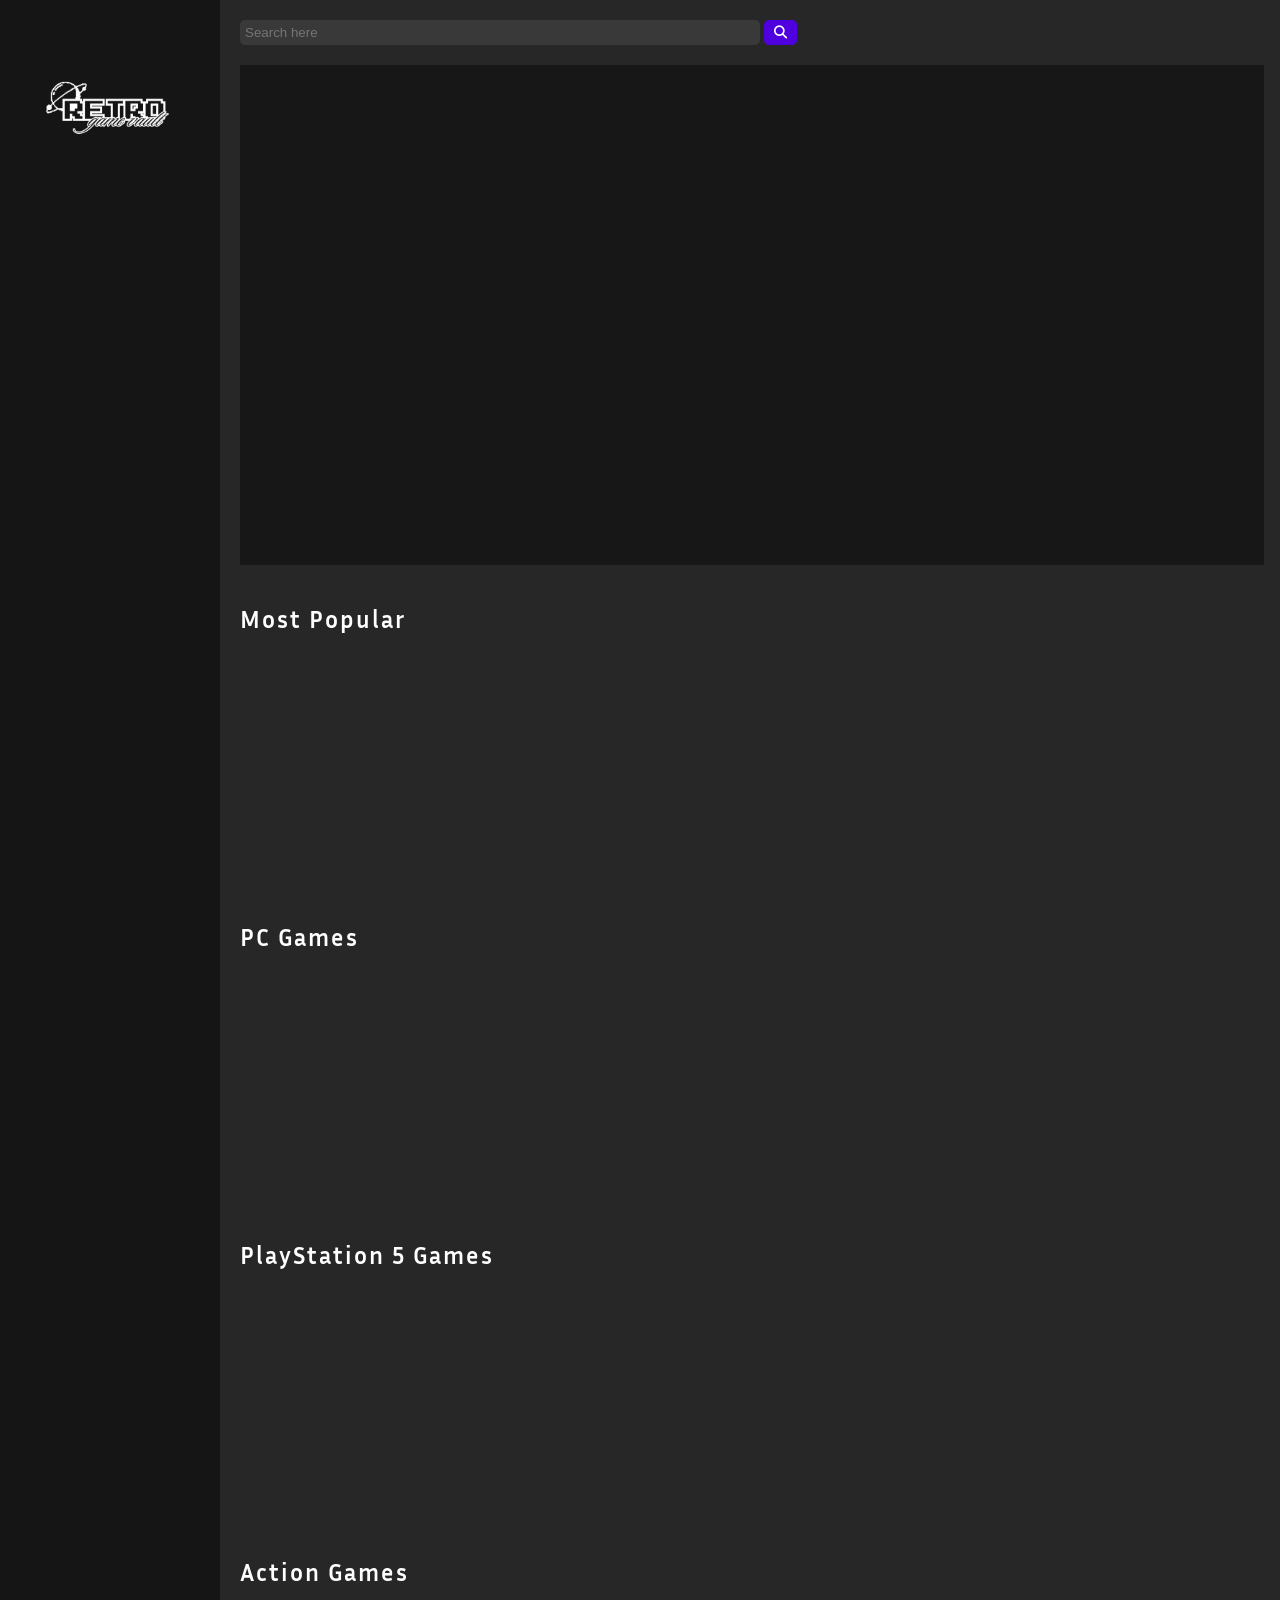
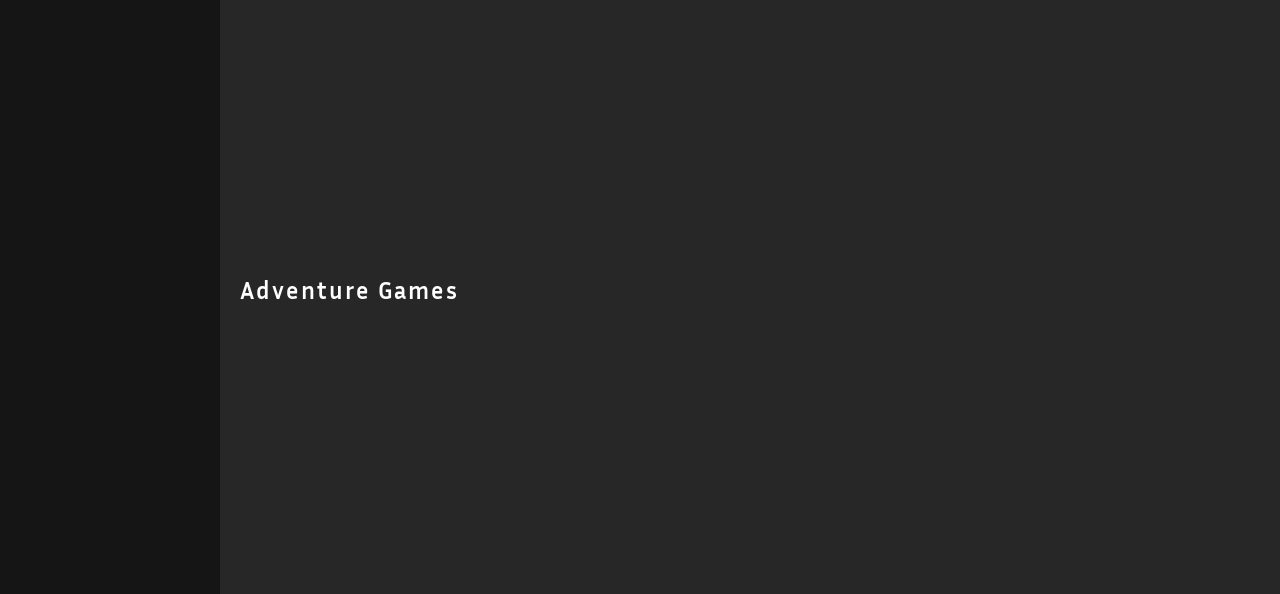
<file: index.html>
<!DOCTYPE html>
<html lang="en">
<head>
    <meta charset="UTF-8">
    <meta name="viewport" content="width=device-width, initial-scale=1.0">
    <title>Document</title>
    <link rel="stylesheet" href="style.css">
     <link rel="stylesheet" href="https://cdnjs.cloudflare.com/ajax/libs/font-awesome/6.5.0/css/all.min.css">
</head>
<body>
    <nav>
        <img src="images/kk/Retro-removebg-preview.png" width="100%">
    </nav>
    <main>
        <div id='searcher'>
            <input id="search-input" type="text" placeholder="Search here">
            <button id="search-button" ><i class="fa fa-search"></i> </button>
            <div id="search-suggestion"></div>
        </div>
        <div class="carousel">

        
    <div class="carousel-kid">
        <p class="carouselRating"></p>
        <p class="carouselName"></p>
        <!-- <p class="carouselDesc" style="display: inline-block;background-color: blue;">jbjs</p> -->
        <!-- <p class="carouselDesc" style="display: inline-block;background-color: blue;">jbjs</p> -->

    </div>
    <div class="carousel-kid">
        <p class="carouselRating"></p>
        <p class="carouselName"></p>
    </div>
    <div class="carousel-kid">
        <p class="carouselRating"></p>
        <p class="carouselName"></p>
    </div>

    <div class="carousel-kid">
        <p class="carouselRating"></p>
        <p class="carouselName"></p>
    </div>
    <div class="carousel-kid">
        <p class="carouselRating"></p>
        <p class="carouselName"></p>
    </div>
    <div class="carousel-kid">
        <p class="carouselRating"></p>
        <p class="carouselName"></p>
    </div>

    </div>

    <section class="card-parent ">
        <h2>Most Popular</h2>
        <div id="most-popular"></div>
    </section>
    <section class="card-parent ">
        <h2>PC Games</h2>
        <div id="pc-games"></div>
    </section>
    <section class="card-parent ">
        <h2>PlayStation 5 Games</h2>
        <div id="ps5-games"></div>
    </section>
    <section class="card-parent ">
        <h2>Action Games</h2>
        <div id="action-games"></div>
    </section>
    <section class="card-parent ">
        <h2>Adventure Games</h2>
        <div id="adventure-games"></div>
    </section>
    </main>
    <script src="script.js"></script>
</body>
</html>
</file>
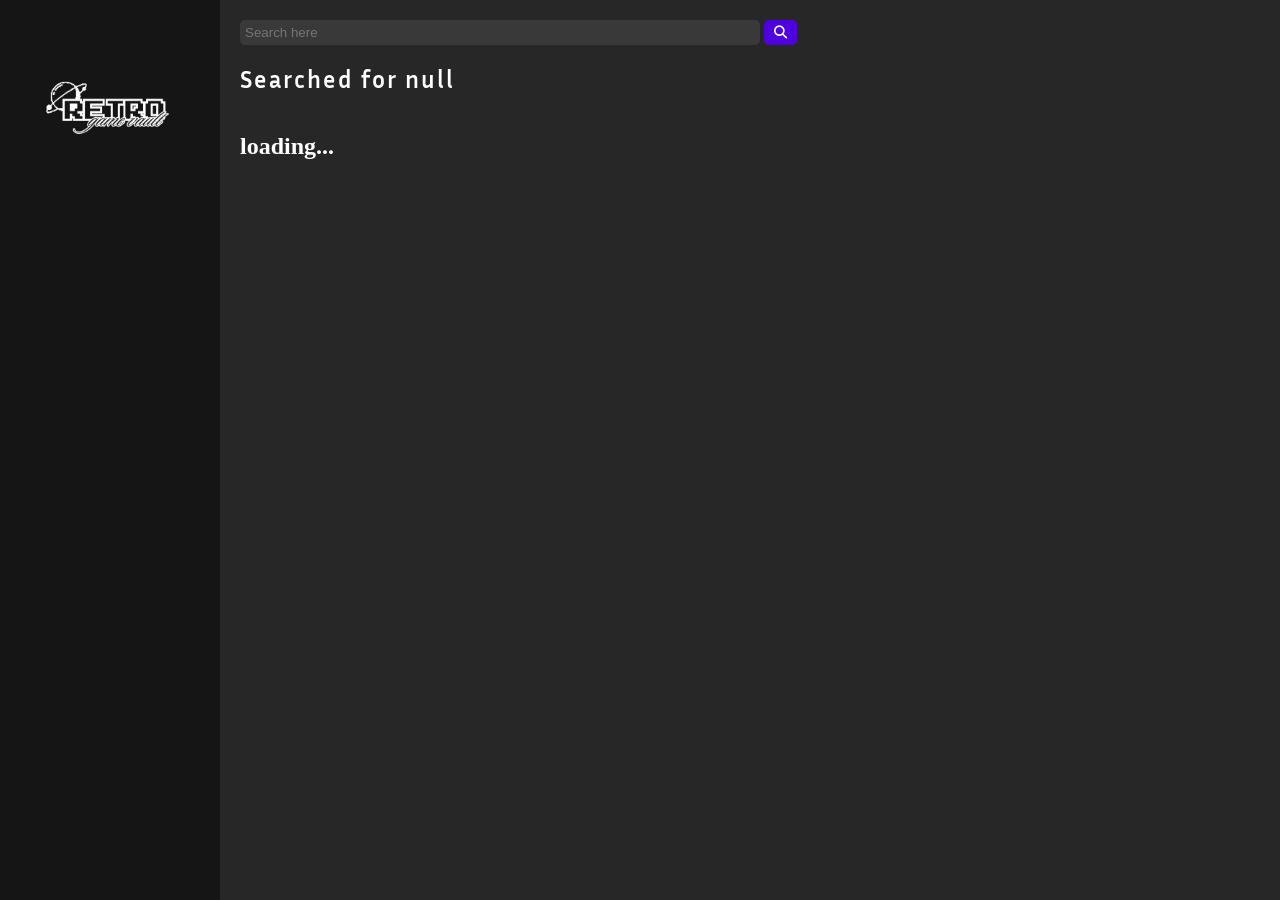
<file: searchOutput.html>
<!DOCTYPE html>
<html lang="en">
<head>
    <meta charset="UTF-8">
    <meta name="viewport" content="width=device-width, initial-scale=1.0">
    <title>Document</title>
    <link rel="stylesheet" href="style.css">
     <link rel="stylesheet" href="https://cdnjs.cloudflare.com/ajax/libs/font-awesome/6.5.0/css/all.min.css">
<style>
    #search-output{
        height: fit-content;
        flex-wrap: wrap;
        overflow-x: auto;
    }
    #search-output>div{
        width: auto;
        height: auto;
    }
</style>
     
</head>
<body>
    <nav>
        <img src="images/kk/Retro-removebg-preview.png" width="100%">
    </nav>
    <main>
        <div id='searcher'>
            <input id="search-input" type="text" placeholder="Search here">
            <button id="search-button" ><i class="fa fa-search"></i> </button>
            <div id="search-suggestion"></div>
        </div>
        <section class="card-parent ">
            <h2 id="search-for"></h2>
            <div id="search-output"><h1 style="color: white;text-align: center;">loading...</h1></div>
        </section>
    </main>
    <script src="script.js"></script>
    <script>
    document.addEventListener("DOMContentLoaded", async () => {

    const SearchFor = document.getElementById('search-for')
    const SearchOutput = document.getElementById('search-output')


    const params = new URLSearchParams(window.location.search)
    const query = params.get("search")


    SearchFor.textContent = `Searched for ${query}`


    let fetched = await fetch(`https://api.rawg.io/api/games?key=713715bfecfd475486ed3f7ef8803ade&search=${query}`)
    let data = await fetched.json()
    SearchOutput.innerHTML = ""

    console.log(data)


    data.results.forEach(game => {
        SearchOutput.innerHTML += `<div><h3>${game.name}</h3><img src=${game.background_image} ></div>`
    })
    const games = data.results



    // console.log(fetched.results)
let all = document.querySelectorAll("#search-output>div")

for (let i = 0; i < games.length; i++) {

    all[i].addEventListener("click", () => {

        const game = games[i]

        
        let pop = document.createElement('div')
        pop.style.position = 'fixed'
        pop.style.top = '50%'
        pop.style.left = '50%'
        pop.style.transform = 'translate(-50%, -50%)'
        pop.style.height = '80%'
        pop.style.width = '80%'
        pop.style.backgroundColor = '#343434'
        pop.style.color = 'white'
        pop.style.padding = '20px'
        pop.style.zIndex = '1000'
        pop.style.overflowY = 'auto'

        let closeBtn = document.createElement('button')
        closeBtn.textContent = 'X'
        closeBtn.style.position = 'absolute'
        closeBtn.style.top = '10px'
        closeBtn.style.right = '10px'

        closeBtn.addEventListener("click", () => pop.remove())

        let title = document.createElement('h1')
        title.textContent = game.name

        let bg = document.createElement('img')
        bg.src = game.background_image
        bg.style.width = '100%'
        bg.style.borderRadius = '10px'

        let rating = document.createElement('p')
        rating.textContent = `⭐ Rating: ${game.rating}`

        let genres = document.createElement('p')
        genres.textContent = "Genres: " + game.genres.map(g => g.name).join(", ")

        let platforms = document.createElement('p')
        platforms.textContent = "Platforms: " + game.platforms.map(p => p.platform.name).join(", ")

        let released = document.createElement('p')
        released.textContent = `Released: ${game.released}`

        
        pop.appendChild(title)
        pop.appendChild(bg)
        pop.appendChild(rating)
        pop.appendChild(genres)
        pop.appendChild(platforms)
        pop.appendChild(released)

        

        closeBtn.addEventListener("click", () => {
            pop.remove()
        })


        pop.appendChild(closeBtn)

        document.body.appendChild(pop)
        
    })
}


})</script>
</body>
</html>
</file>
<file: style.css>
@import url('https://fonts.googleapis.com/css2?family=Inter:wght@100..900&display=swap');
@import url('https://fonts.googleapis.com/css2?family=Inria+Sans:wght@300;400;600;700&display=swap');
@import url('https://fonts.googleapis.com/css2?family=Crimson+Text:wght@400;600;700&display=swap');

body{
    /* font-family: 'Inter', sans-serif; */
    margin: 0;
    display: flex;
    min-height: 100vh;
    width: 100vw;
}
nav{
    background-color: #151515;
    padding: 20px;
    width: 15%;
}
main{
    background-color: #191919ef;
    width: 85%;
    padding: 20px;
    display: flex;
    flex-direction: column;
}
main input:nth-of-type(1){
    background-color: #393939;
    border-radius: 5px;
    padding: 5px;
    width: 50%;
    border: none;
}

main input:nth-of-type(1):focus{
    outline: none;
    border: 1px solid #151515; 
    color: aliceblue;
}
main button:nth-of-type(1){
    background-color: #4E00DF;
    border: none;
    padding: 5px 10px;
    border-radius: 5px ;
    color: #ffffff;
}
.carousel {
    margin: 0 auto;
    padding: 20px 0;
    max-width: 80vw;
    width: 111%;
    overflow-x: hidden;
    display: flex;

}
.carousel-kid {
  position: relative;
  background-size: cover;
  background-repeat: no-repeat;
  min-height: 500px;
  color: white;
}
.carousel-kid::before {
  content: "";
  position: absolute;
  inset: 0;
  background: rgba(0, 0, 0, 0.4);
  z-index: 1;
}
.carousel-kid p {
  position: relative;
  z-index: 2;
}
/* .carousel-kid:nth-child(1) {
background-image: url(images/carousel/god-of-war-video-game-3840x2160-13010.jpg);
background-size: cover;
background-repeat: no-repeat;
} */

/* .carousel-kid:nth-child(2) {
  background: #5d34f2;
}

.carousel-kid:nth-child(3) {
  background: #4300da;
}
.carousel-kid:nth-child(4) {
  background: #3700b8;
}
.carousel-kid:nth-child(5) {
  background: #2a018a;
}
.carousel-kid:nth-child(5) {
  background: #1f0164;
}
.carousel-kid:nth-child(6) {
  background: #130040;
} */
.carousel> * {

    
      flex: 0 0 100%;
    
  }
.carousel-kid {
    will-change: transform;
    animation: scrolling 30s linear infinite;
    /* height: 100%; */
    padding: 15px 15px;
    box-sizing: border-box;
  }
.carouselRating{

  z-index: 20;
  font-family:'Inter',sans-serif ;
  color: orange;
  text-shadow: #151515;
  font-weight: bold;
  margin: 0;
}
    
.carouselName{
  font-family: 'Inria Sans', sans-serif;
  margin:8px 0px;
  font-size: 40px;
  letter-spacing: 2px;
  font-weight: bold;
}
.card-parent{
  display: flex;
  flex-direction: column;
}
.card-parent>h2{
  color: #ffffff;
  font-family: 'Inria Sans', sans-serif;
  letter-spacing: 2px;
  font-weight: bold;

}
#most-popular,#pc-games,#ps5-games,#action-games,#adventure-games,#search-output{
  height: 250px;
  display: flex;
  gap: 15px;
  overflow-x: auto;


}

#most-popular>div>img,#action-games>div>img,#pc-games>div>img,#ps5-games>div>img,#adventure-games>div>img,#search-output>div>img{
  height: 100%;
  width: 416px;

}

#most-popular>div,#action-games>div,#pc-games>div,#ps5-games>div,#adventure-games>div,#search-output>div{
  display: flex;
  height: 100%;
  width: 100%;
  transition: all 0.5s ease;
  z-index: 20;
  position: relative;
}

#most-popular>div:hover,#action-games>div:hover,#pc-games>div:hover,#ps5-games>div:hover,#adventure-games>div:hover,#search-output>div:hover{

filter: brightness(70%);
}

#most-popular>div>h3,#action-games>div>h3,#pc-games>div>h3,#ps5-games>div>h3,#adventure-games>div>h3,#search-output>div>h3{
  position: absolute;
  bottom:0px;
  left: 10px;
  color: #ffffff;
  text-shadow: 2px 2px 4px #151515;
}
.card-parent > div {
  cursor: pointer;
}

@keyframes scrolling {
    0% {
      transform: translateX(0);
    }
    13%{
      transform: translateX(0);
    }
    15% {
      transform: translateX(-100%);
    }
    28%{
      transform: translateX(-100%);
    }
    30%{
      transform: translateX(-200%);
    }
    42%{
      transform: translateX(-200%);
    }
    45%{
      transform: translateX(-300%);
    }
    58%{
      transform: translateX(-300%);
    }
    60%{
      transform: translateX(-400%);
    }
    72%{
      transform: translateX(-400%);
    }
    75%{
      transform: translateX(-500%);
    }
    88%{
      transform: translateX(-500%);
    }
    90%{
      transform: translateX(-600%);
    }
    99%{
      transform: translateX(-600%);
    }
    100%{
      transform: translateX(0);
    }
  }
</file>
